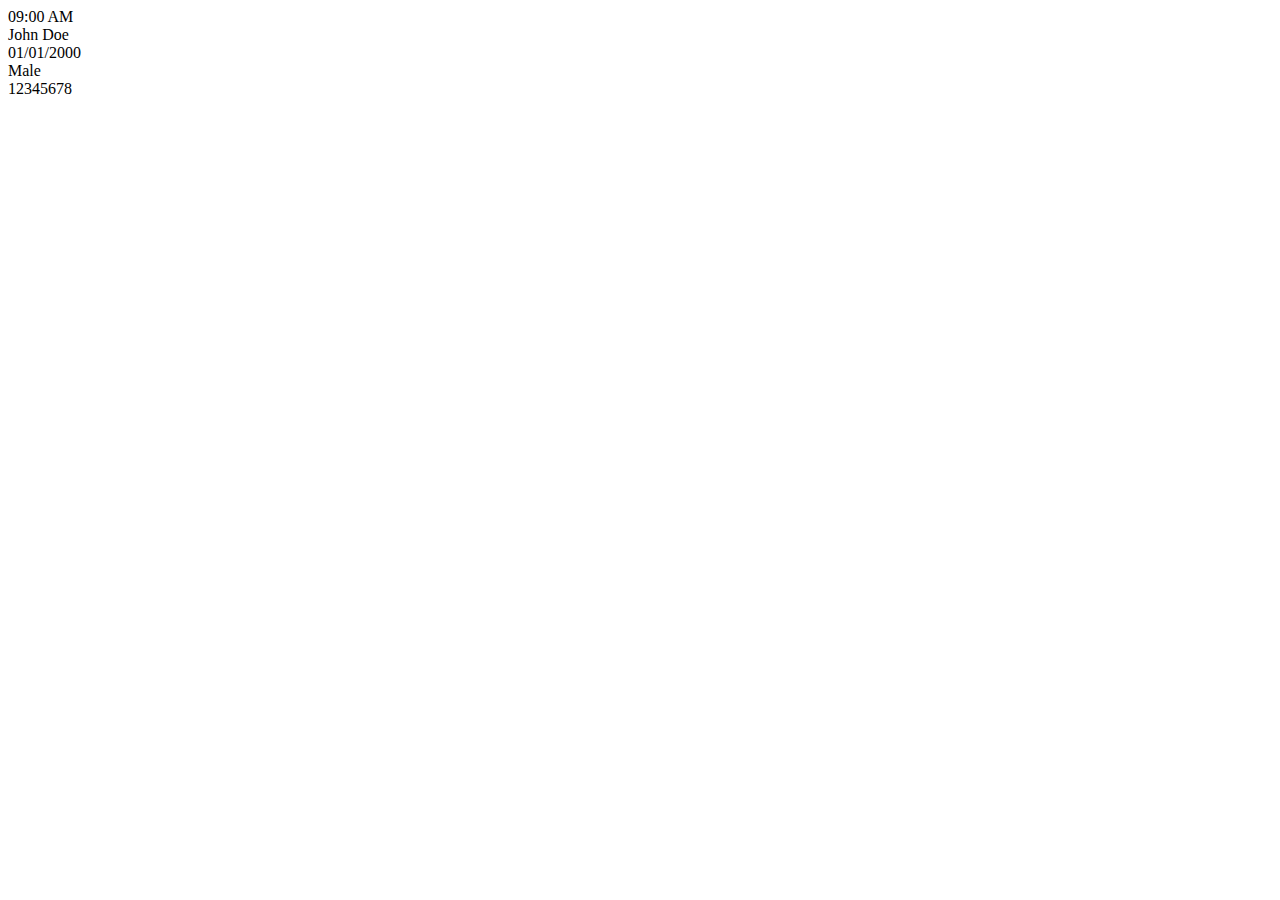
<file: divs.html>
<!DOCTYPE html>
<html>
<head>
<meta charset="utf-8">
<link rel="stylesheet" href="styles.css" />


</head>
<body> 
<div id="reader"></div>
<div id="result">
<div id="idCard" > 
<div id="clockIn">09:00 AM</div>
  <div id="name">John Doe</div>
  <div id="date">01/01/2000</div>
  <div id="gender">Male</div>
  <div id="idNo">12345678</div>
  <div id="department>IT</div>
  <div ><button>Return</button></div>
<div id="passport" > 
</div></div></div>
</body>
</html>
</file>
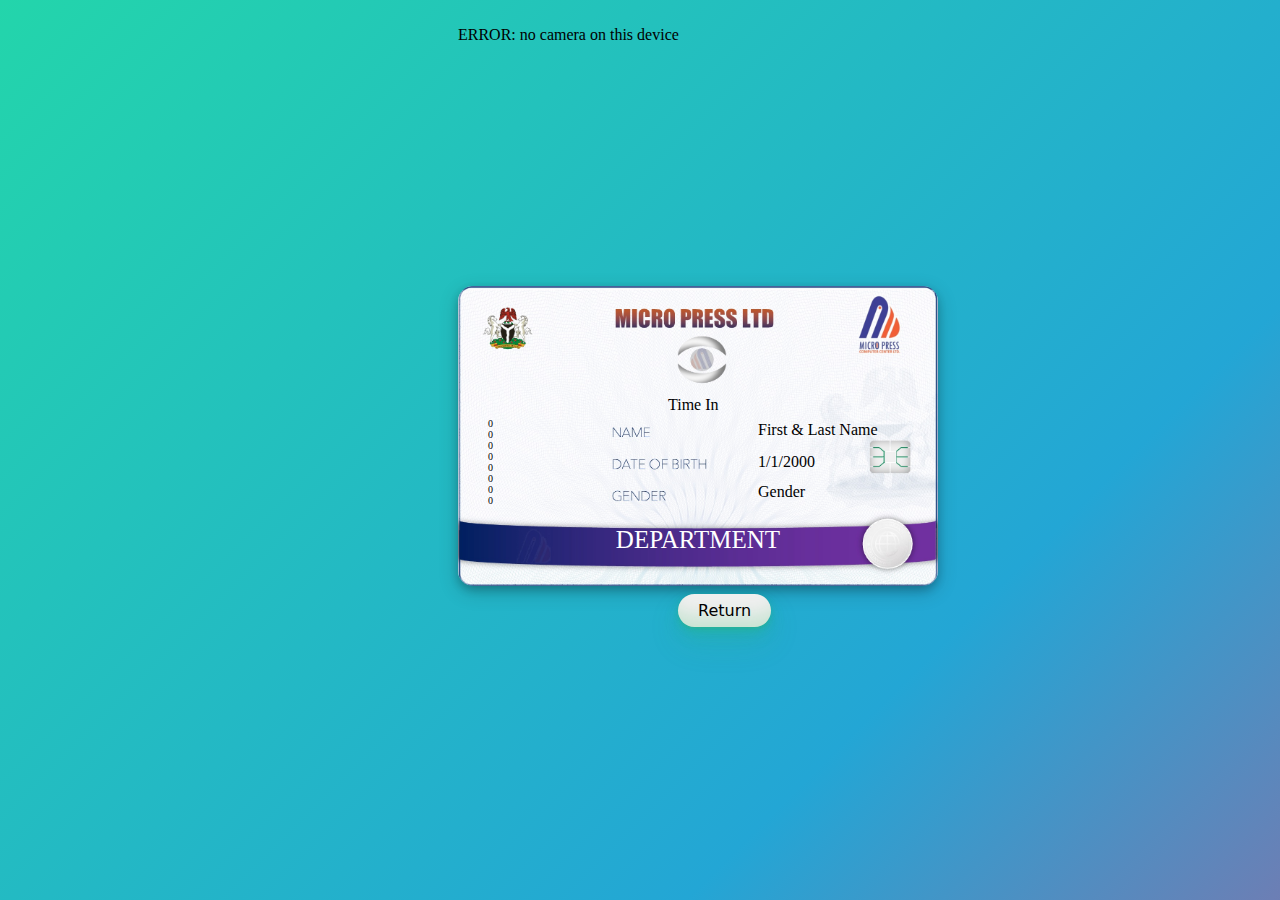
<file: reader.html>
<!DOCTYPE html>
<html>
<head>
	<script>
const userAgent = navigator.userAgent;
if (userAgent.match(/mobile/i)) {
  // apply styles for mobile devices
  document.querySelector("body").classList.add("mobile");
} else {
  // apply styles for desktop devices
  document.querySelector("body").classList.add("desktop");
}
</script>
<link rel="stylesheet" href="styles.css">
<link rel="stylesheet" href="https://fonts.googleapis.com/css?family=Montserrat:500,700&amp;display=swap" />
<script src="vue.min.js"></script>
<script src="vue-qrcode-reader.browser.js"></script>
<title>Page Title</title>
</head>
<style>
	.mobile {
  font-size: 14px;
  width: 100%;
}

/* styles for desktop devices */
.desktop {
  font-size: 16px;
  width: 1200px;
}
.camera{
position:relative; height:90px; width:90px ; left:50px; top:395px;
  border-radius: 10px; background: linear-gradient(-135deg, #FFFFFF,#ee7752, #e73c7e, #23a6d5, #23d5ab); background-size: 300% 300%; animation: gradient 2s ease infinite;
}
#app{position:relative; left:450px; top:10px; width: 250px; height: 250px;z-index:99;}
body {
	background: linear-gradient(-45deg, #FFFFFF,#ee7752, #e73c7e, #23a6d5, #23d5ab);
	background-size: 300% 300%;
	animation: gradient 15s ease infinite;
	height: 90vh;
}

@keyframes gradient {
	0% {
		background-position: 0% 50%;
	}
	50% {
		background-position: 100% 50%;
	}
	100% {
		background-position: 0% 50%;
	}
}
</style>

<body>

<div id="app">
    <p class="error">{{ error }}</p>
<div class="stream">
    <qrcode-stream @decode="onDecode" @init="onInit" /></div>
</div>
<div class="result"> 
<div class="idCard"> 
<div class="clockIn">Time In</div> 
<div class="name">First & Last Name</div> 
<div class="date">1/1/2000</div> 
<div class="gender">Gender</div> 
<div class="idno">00000000</div> 
<div class="department"><center>DEPARTMENT</center></div> 
<div  ><button class="button" onClick="window.location.reload();">Return</button></div> 
<div class="passport" style="overflow: hidden; opacity:0; height:90px width:90px;">[base64]/2gAMAwAAARECEQA/[base64]/8AVvsn6jodn+WEaVWLB0WRYAIQJWDUCsMFgAgBFgASAFgAgAgBpJADU3RNKAtN0GgEALAC5RQNiQIkGwgIAIAIAIQct2p8MOxmy/KtlMLNzTRWFLS2ovj+r0lxa4A857T/[base64]/RutLvWlGWyS+R6j2e2nwbamVbm5B8HmnE6/[base64]/[base64]/[base64]/AJvW/rgOMWZJ4jLynXbyZJaPdEfh0XcECUsX+TJUuC8U6t/[base64]/xaezYNnb+OLJDceaEs1Qhrw6aL73SuG3ihH3oqzYdhE7P3uLi4ujBqeyrA5Mv3Jci6Uz3plxcULfBWyZhT015yqO+nX0brShboFw3Pg1SnciQDy4iof3tOqJ5oK4bjIEzO1uFM8+j7xXCXEXaKL5IVLhuJATg0ASbVVRFHO7tXaiHVxaYe+NU6XPhMamGNFw5r0Q/Df0h6RQ/CnamEm5wi09HLg9fTpEdOkon0JYNm7wkZFaqa7u7cOn3dURVbbtksZfwLFZGcadt8XmWnbxX7O8b/AFhJu66M7ivd9XpSZbm2Wng4XWxcHPouDHI0SI0BYASsAFaw9QaqKqpnREXNOuI0B0UDSTL2w9DoWkGhFiQIAIYFIATOIBIlTG6VglmiZL6IzN8sfCLjb+L4xiMy+4kwpzTmYrlyTRkACHdEREQjux2V1zQDemVSxtSoS/0kXRi5lagFkMXmX0Dk3Lu6hV7Oq3pF0Yxlfb9E2eS8HWIvKl3k6cY1r92Obr3o2eyly14NG7tSrSvXHN9SdseyWYfBtKAdSVSGuSdUZ/U230ii5Y2Fw8B4Ww69O+Mesm6vptsxvYzCJcl8mBFVC4e9E9aPp9v4WR7NyRCKWjRNyIlU7twwqZM6e4rgw+DC2Tw90bbErVdVB322lw92K6ubLooK9/YKVXNtsKKiCtCotE92N450mE8GFaNfm/B4+4toCoW1t4e994Y6eucU+zGnvbLY5KEQk0VqLTSu71u7HXDLcM8FRvOTOHmKONqmfPuWhdIfejqjccU7K6ln77DpVVRefJO0Ij2iuIuxBNnF9R/A9jhY/svhT5W8oLHi7nrS5cl/VHC6HTopJIYOSACGBABD1BpqtPbBqZ0MCAhEgQAQA2IOgiTaL4SceHZvAcQnL7TBlQZ7zznANpaeKMVwfKbF33HiUirUiW7z1Lo2x6Ln2U1dR2L2Wa8UF55NTmsR/[base64]/R8h7vol9GTE2p3Z9+XzvlJxRL1Xh5YLfxDHHP723s9JwzEMFhoEMCACAGmuXtitTodABAQiQIAIARYgyRBuF/SFnEltl3wp9fMMNiVR0ar/e92JN84XQSYeabRF1OCNd3S4RGOme7Ym1b8b0XJtjLMtgK8DaD8sfOXPufZWfLhQx15YxdCtfmvPzxQVD81FmhpNeeIaneMqlM/TSMm2pjkzSGNUNX1zzSn8I0Y1kjeNZ5FGzHcnszpJSi1pzLD0oVZLSXnCrzQme5fy8wWWaQj2rcSEwISTSor6Ig5yeb8akP0VPzA0TkyNSAaatWrhL3vXj6PHuPjsq09e/RNcduxsL7WLJQuQu+1uc8t3dOmC/8Acwg9oRKxDBYSBFAQwIAQ93thAvMnoiwIAInaCUhAi3cyJE7qgyrnUm7r5/hiaqFTqulKemJDy39KOZmW8JwwKoLRTjpH6ws6Pd4oIB4pweXR+eaIqWiiFRcs1L8MVkT0jV1YdK1lR3VdIJzZJlWPBfU/rRAdKG1Uz6Edc+f88UI1S6hjz188AojiirzUgXoTlPNENqmGW+nP1b4VEVQDVxEVURaL56xcWdaoiNqiqqJSvV/LG1Kse9KaU6p174oq1XbCuZeiJTRdMOnWiov7PxRQq2Bg1p7OuJ0Q4/tkiuzZWprtt8/vdnTHsYT53tP1d/8Aos4qrGMYjJ8p5OYkhds7RNOjaVxD0RcIeKNLzhh6PdsJR2UCCxQEACQgIugMPcnpWEdD+ZPRFEIAckLUGwagQdwIsQCQlPJH0opprxfDGbC5QyeIT1UbttusHhIiIhujKPqt5k2WwlDMnjSqaBtXmoV2n8WqObNnpXR6/Z9n3dGdOPNe0iKCrVKwqyOlTVlBpmsTuaIzkk11f+IW9psVb8sPV157olorVapzVXmp/NFSkpiJhzsrCSekpnzxO8cbKmHBlXP2Q+QuJKbw/wAyfsGL5GPGmhLJuoifwjeLLTROZYSKRVOaBQrmiKsRWqKtMx3BEnDJ7PMFaRUWiovaLtdmOyzkbHn5WPyUb59HPCptra5wdXJS8k/yhV+z8nYJ6uEnOEf5I77jxfxvoPFM2SBBtYazoECKAhA0k/jDOh3MnoiiqIAWAEiQIAIkGxC3k76Tci7MNYQXJ+TV9xlT5QuIhEhEWuHtXFxxnSWjWNNXHGGGpJpGxRMo8eb6q3FIaDlaUjOLZaBhhmibkrnSsFajdJFck38/TGfltoblRMI60iqWlE38MYclXXG3Cnuo5iYGqpXLnWsVGZ11ornXqJlknorVPVjSMk1ga1MruWqc9Vz92CTOHqkeMinp6+pYy1bpTMwuefpWtEgGyieCG5UUSq78s/mg3s5w/wCE6VlFp+fmjfc5ZQZ1lTzTPfl/LG7m7mElca4q7+f8MMbdWNTE/[base64]/wAIk7K1Eb3TrbcS+Tp2uGM+ktLjlXlWvhBn31TlWkIVValTNKRFzAb2s2ZTxwHXEytGOTgelDMWyzGm7zRyu7d3IfjBV9saMipOclXNSTf54zWiJtC3VSVE0Lu5+EiIvV0x0cTiu5W1gTwgzcsJclLIO/[base64]/Lxr4dEmWdqpEfsJmRacHuOsG98tsebfe/[base64]/z8sTyXT47TZ0l2Do6xoIfPvjLmqrjoeMwRLnvVK1hRjoVyei1lNr5zZZxTYdcaNxprUyRI4vJuuWCPa4unojo1Y8fI+i+FPPTEpKOup5V2WYccy6fJa49Z8snwILFqGXXDog5IoCAEPd7YDoWKApEkbzxAOpADYFEpEGWGTy54e8Je/SWC4kKKrSMzMoa8wuILjwJ7wkfwR5mS9rsufl3P7PPbqK7+2sckovZjq1LaVzGeTFmWAt1L6c0dFqEHNevSaHh2zs65Nf81WYl5Ik+sk1Ene6UwQ3PCJD2Rsjr5Lbz+K81raPZ8JCbcZkyfnmuVTkpjlHXLmex/[base64]/KvOjfctN/2ax2bsJp9FuppKhfdLUMedfxnfj5DcJRDpn15RyuratJLZ9/afHsHw1oTumXGuUtT6tgHiN931W29UdNthzcL6cAAtigpuFEH90em+XOhgQzFIaDooCKBh7k9KxJ0PigIkhABAAsIGRJliFerkvhjdY/QhNnbccyzyOXTG4tPZK2/wC5HHlO7Ah4nkeXYS6PMfSwWp4be2top5ijJs0nE5LEZa61tHO6UNW1ok6OJulow9sV6yX5o6rbHZVADZ3FJ1U8ZdQR/umUtT3i4o6OoZ9M2aT2TBhRWnCns+KMb15pax3ScEw8mOJOaPPuPXtr+Zlrm96JGFG7mWOYUr6rl+6Onlcdyy0n/hbM8k1+b7pcQlHfDJedcxFM9huKyNwBV1uvA5xe6ca8zLgRgRLvKyj11ev8ULlLhbfhkrMP22y/JN06SxjzFwt9lNnGaXckKZf+0TzK4jJqSSWJP30jNUndPAPha/pifnOR+rw5iXamCH6q54jdH3htvjusPBz3rePReUItIpDI5IAIYEAIe72wHQsUBEkIoCJAWEDYk6BYDcJ8N7/ISMjqXy86LBDTT9S8dwl0Sutjzst6XZ7zWyaNkvpjyJPprLZJabbt3pGTqRZ5WnBWiJz77aQ4SG1q54c4+S20/wBvejbeuNtIYwsWeJVXP8+7Ge9cbSwAWqpXm5qxQjbWkigulpTnjB2bV+WHHaunmjMmmTsoDJld/CNmcla7JNVypGrnkqpnCkd3DBvVxUVg4YYquj90Wy2UbNh0mwGqide7OJ3jjbIrzLYf61/[base64]/[base64]/[base64]/FwxhrVt6nTE/pW6NbTmuteeJFFKbtyJTd3Y6tHmz71Pi8z4nIzTldXJKA+s5oG33ijvxfyPIzpeS9G/RVkpSWwsnLV8YfmX+U4tOhm0RDhESG0ro7sr8r579P/AL5ex09sWxqekaEWNAIEhYCLWAELd7YswipRIBUVgIRAEQskAJnCBqxIcw8Jg+NYPPNupa042fKc/k201AJfZ3dJ3oBHHcdNp88diJtG5ZyVJV5SWdJPYREQ/wBULtS343rdk3fC3clQ48Z9Lt8KW0oiuW+i5/0xDeNU4XBNMqxLVYSzIU1Cn57UdLn3uabV7BfpR5XmXxrncBNiQ90e0JW8Udlu45LlpzdzZfF8DP8AVybs+0bAbR/pcirnHfZ2oTsqiamMfdVWmpVy7tn9X964tMFvGsHdybysY2ExmfUnSFt53L61S+USuERjs6p5/Rxde2L2FnpBEcniaTJLWW6+tcZF92OO7celj2eN0Galmcra+nq+KPLm9WCucJW8hr56fejD1a7tEJ17r6vyUbQc00K/fVVWOijhuNG23nhaYbYrTlDu69I3dHo6ul3I9vs98x2tPue2vo0SoBs024TYf2ly0xLV9UzcXR4u7f39cK7+R5sfsen2VcNEuT0ou/[base64]/orhmky0lPSZXk2TbfqlmWq7+nuRt+Ryz3Wm1S+ItvtIdU5/wCqMLlltayVfNTnF1f7RxvQ5FK9MoaXbvbEbFVkr3ZlF5089Fi40ZSlor3JwGkW5aJz+ZOjHbbtvNv3XM8TmTxmfsqhihAADX3efTaJcUfQWbXDafH5V7muPpp4F8FdwrA8MK0gHkNQU+uacMrHeK3yfEJD0DsOPOW7sFI3iwZIZCKBUh6pKsWRsMEJU/[base64]/[base64]/[base64]/vDc+UdUXzuPo7xr3g4xKlPH2nEtW6wSH3riu0xrvgx4eNpLuzL+FPF+tq+qFuFfJt+rdFcttySsz1bNJTDoIgkscF56Nm5x0ZsRxNqWaWpohU088Ozj+Jnk5HHFzxZx6bNVKqrRf5R4uIulHtcfDF8zO/zSfS/wCjB4OHdnMKHGppsPGMUHyGXlBlHOAz7PLWiQh2LI8vJuNHrbqiSLFJKkWCpACwAqxugkMI7jwhvE0z32KSL+y6M+Ve1IRYRCsG4hCMQGIkErACVhEIQcg8IPhf2A2LQ5TEJlZuZdAg/Rsja/McOoXtQtsiX+KQRfF4Vvk3t5OSOIYpOTcjLlKybj6WNVFy0reAztESct4rdEeja+xgrsCxsZZ7kjVEElW1ajvLtRy5djueng5XFXa6NKuDVCSmrnjw/wAb6SCY/Muy9DbVUJNQ5/LdFbxtXEht4lKTCKjlOIfxh/LF8be1fWxbQYfMoRXhq7wovwlGHC9aOXa+UQtoZJsdDvzD2ih8EmnVWqtXm9pGQIvKD7q3F+6NuJ5V/MVE3tTMzIq0zVsF4irqP1uyMbvL5FKL6da+eKY/cjvTYSgqZLRESqqixpS3W4zldpbaJiWJnPub1t6Merbt8EXz1/I55Ot+BHYf/j3H5Rhyx1hl1l6ZYJS8qyC8He7JfyRlmXfAVj7n2Mw+UakGG2GxEGmgFtpsE0ttgloBb2RG0Y8N0LGLQWNSLGqTkhgsALujQi0i0mF/rFHoE3JHOosCSRILAokARpmZlpNsnn3W2WgRSNx0hbbHvEZ2iMGpPP2230kthtm7mcOJcbnaLolF/VWi6PLTRDb/AJV/rxdqwbx1tp4a/CBto4XLTxYdL3LyUpIETbbfZuO65wre1fHfwnucjA8jdNwnXHVucccWpEnR1fNGhR+5vL2xktP7PMaP1p4fG7u+7cYBxWl5O0Y8vrPMet0fhecsUlHcPecarmBIiLqRK3cVq2kJdq6PW/I8VvWyWNpOjyLi+Ub8+dvajx8zHfQYGXW46SDCvgqCq+2PJe4pJ3BDPo5xtC6XE1yYwadGukh86rG8bjnlYu/[base64]/AGwD663Tc60F/TMIyuYbl3vYmz212zO1TXLYXiErOh/[base64]/S+7FEwk4vJbujT5YJe6o074vTAIP6PlLaU8Xl6f5Ix8vd/M+qh+v9HFdqtkZefF8xDypop7uFzi4bvux3Y+U4snD8LgLrU9g0yvEBiQ6e1w9HpDHtf5mLwv8AKydcwTayWfbbqVCp5Qa5h973Y8S7hzfQY2dBuTONypii3b09MefxTe5bybenqizOKsmnNC4pr57dfdTPT7FVWqdca0tycs7tthWflh6vlh8ckcsFY/i0sNdSac18yRvC1Kvs4ruTCnu0TG9ouUbOxVTNdP8ADVHpWMZ42Vl0aQyhzJpvoi6s86cRFHoPK+52PYfZ8ZlxHzHJtU0+8VvEPRu09uPPzLz1MLGk9A7Uj/yGZHsDLkPmtmGY8vFl572Mr8DhoTFqiXUSJ15OaC+8Be5H0T5qTZMMxSd2fmJefw+Yfw+Zr9dLErflB4rmuEhL54RPUuy/0o9qMK5NnHMOZxNoU/tcm4MvN+ubRjyLhW9ELL+3HF0a3qHYXwu7EeEFeSw6bIJsRuKRm2/Fpvh1WBda8I9ImCOyOXj4g6dCBUhEWGoQ6Ai/6xQMiE6qPH9p9n9lmfGMTnWJNrO3lT1Hb/dNfWOe5fAbzLt59JQWB5DZ6X1OCX67PNEHR45eVuu06tU1Z6kb28cPK+M7S41tNNLOYnOPT0wg5OPrpboOkWWRtbbH1RjtjCEUVq0OZmPKLcqqqrVVqK79UXtIj794JD2qVrj+XPz/AL4e06qZ41UVzStpJTr0xVK6EwtPaN6/tiowPXvj/V6X2bm0xDBZF2uaMC0fWjjPki+7HyeV+ar67H9IoE6Ge6MHU4/txs8c2HLshc62vUPPb0ukPrR62DlPH7Qw3DSZm5Quk2SEqb+cbbi9UujHtSfO+O37nDtDiMvzkNun829KMemg2t51wLtVPurvyr1l8sLpYL+o3Eddo5rpLlz8SqvraofTQLr5/Jf09Nl0lp7yV7t0Lp4DrJyYHsTmDoN5JdvStFpxXavli+KLmuX5saA+6JJdci1tpqVbR1f+0aMo+N1fZjY6WAGnn6uEqIVlaDn0St4o83IynuYeBS47Vg0k1LKItggB+xKx5V689izZosNvprkMFMa/XvMNfPyv/[base64]/[base64]/[base64]/azF/0xi85MfZ8ryLX/SZ0Db6xXF78fY4NnwPis+5yzV0oiuuDRMhRSz5qDaPzFHU8/VZoS3J5vPWEScDgpuRadcGh6pTJ1JIRpzh1RKLnE0WbLOoi0XOHoirYGJjye/dGZ6LKSn3JdwHmzNp1skIHGyIXBLo2kOoSHtQg9JbJ/SG2iwqX5DEGRxW36t9x3kJlE6nTBtzlk7xDf3zjk6de55NdNKL1quUdxK91xKL6KQHqgkUWhmmCVJdc051gLVqCKqknp5opKwv5uaGEdxd/8OeAIUy0SDWufVzw9CrVXqHLAQ015KPrJ0feHTDLVVtrn+fzpgGrvngn2ra/+HmjQaqpSZkuVV1FL+t0mvgj53tfB/d9T2Rn9/G7HP4ZdmiVj5yD6jbuahPYcueXPGu9G1qU5ILRY1ZbGuuylapSNoorBAckj6o25GNbZgSZ13QhsXcrIrllGe9rGDcsMwgzVNK70/N0Y8jbY6Jh2CC3RSSvUibow5F+iD4Q8Za2Uwd9wVRJiZ/VpUa/aODqP1W27iL3I7OzrPU3XndpX+mi8dtLTzqvXnH2OmlaQ9nxE/FKsl1IpYinXMvuh/MV0NmlNEqksAWCboAysnmmcATlPfn7Ik61YmzoW/OBFV3LEiiSUyVK7+eFWhMjTucStbBMLStd8Aa04/lA0QzOgrFoqgq4h0pXfnSGWrNPmvJe7ATWWlqVP4RRapy1RUolYoaoxGtxZV5oDrVCmSNa1X2JD0SqW3VAlquVKLDDDMpneK8XF/N73S78AOlpk21ExJQcbJCEhWhXXXCQl2hKMrtr+TbHvcT1X4PfCHLbTtBJTpC1iIJpWtEmxEeMP8QR+tH3w0cHyXamDxeN9r2V2h1FNjfJ2VE67o8Te97a1Cew3iy/PuxonY1h6R9Ebs9qEuHj1/uii46Faw8KwkbGy4fhwVSifn3oz5GsbbeMPkkCmSRB6Nmdm5LCpdyZmnAYl2AvccL86i6IjxnwRTluyeNNvNr39s59X825NhOSlGey3dqM/wDGe4j7GgOhH2eFidJB8RnZkstprYK4SCmXWqruHpF/L349D9XnartpB4RXcmlO4nCMNOqQ2Bb4BqmVLniFMjRJ1wBMA86V5oWiUdXEEt9M4NBSi5ljW1YRMwmi1qvoWFWgSWiyiVtdV7fnzrFKYnT0U/Kw0sTGoky3RQLiztERPNDTVQMZkmfNFEnVTrgCGblp5U3QBEdTfvgCmdFU5s4sM1dCfn9sAVxior3a/s7pQFVlaedYcB4CIHW1ubMVISb7wlptKJa25u57NeGBWACWxi5zJB8cAdX/AHQ6XrDr7kfN5fYn+2+qwe3P911qSxbC8ab5SUmWn26fZOCX9Q+8IR8/cw7+O+jsZtjJ+yqI/JIVVpGfidPg/j/2wFKIgIqJWqdUPcez/nQ8JZEpQUqu+sG7X31Lw/x0X0o0qZUT088T/[base64]//nwxUop9QqrmpIqJv/PaiVUoxuoh8KpXNFRN6etBuTGW1hYdmZY0Nlxxpwem0RNlX1hiOKx+7e1k5H61bvK+Efa2RFB8b5cRRMphsHF947RL5o86fZGI9j61l/K7Dw14y0iC5JSbneFXWvlujkn2DjuiP+JMj+J054Y8dp5CSk2wJMj8q7+IRh2+xMcXP8SZTVsS2/2rxgFFyeNsP7uXtYD1dGovij0bfZ9j+LzbnbOS1JonCVVVVJS3qtyrXtXR1wh/D0eZWd3/AFK96xAlSvOu7zJ60aVrb/uJSpSni9EhU5OilXh9veHujCoFnKL5Ov5pEgrIpetIQWY+iEEpFSiQBnFPPAEhtNO/ngCO9v3QBbSZVCnmjPQILhleg1598GgXCEtBVU5oQa6dUJc8qrFLZk1JvyhhMkkVEXLJE3wUpqFTiS792/8AbFIQWUXPLKGGVEXPKmUIIziKtc+bKNaUCOYqqJvy/hDrQIBolV6/9YKU1BjSLq3xQVczW+BCQK1FUXNOpYFoRtZ5L6EVVy9UtJe7wRG0MBhMBur15iJJ8QWl8sCEU3SzqgqteiX8/JwtAikBGvCXo3/dug0DK2jrOmhWlvQrafMQjDCS0DhcIIv/AHB/BdD0Cc209nqFPVT73S+5FGsJZoBVFrcqc6pRETu2wKDpEaqv/mALeUDye7mTOMtAktjE7AnIqZLT0wgkBkiV30y88PQJADCCQCJRerLmgCK7Vf4wBYyhLmPdXdC0CtmC8onsiQvKoQDWJDXnF1rlzxa0xqiiiblXriglIog2q05s1TdAFLO8K+mBCOyKjXP9u+L2g5VrWqLGlIBgJa16/TBSgYDRc6LlFVoEF0F83shIYA3p/[base64]/ZCqaQFKZomXPBUJTSoiJurvWMa0B7aJn1c0IMSql6IlKwBmbWhJnz+jNIAj4hx+2AJQueR99PulEBWuJUv9Ysk1gUWq0yTrgVGqBMqTh0TqUlzpkg3dL1YYqjupuy6o1I9pEp/tACqOe9d0MMJitd2XWkUEdUzXqg0KqK6KU6vNzwko9FGmW/n64Aa+K2+aBWiElM4Bod/vANDkr1QDQ+5N9Uyz80CWUD3QArryoiU3rD0WcCFTOnmg0SlAhU1fsWESG2gKRKqIqrSAMyJcqUSqQBnVPysBpTQrRPZAdEtK0rVV/jCqbM2qrv3r1wgkDX00haBnbRaxOgNJPKDlEAlFv3wATyLahQBhJweRTPpp90oYf//Z" alt="" style="
    height: 90px; width: 90px; border-radius:10px;"/></div>
</div>
</div>
</body>

<script>
const QrcodeStream = window.VueQrcodeReader.QrcodeStream;
new Vue({
  el: '#app',
  components: {
    'qrcode-stream':QrcodeStream,
  },
  data: {
    result: '',
    error: ''
  },
  methods: {
    onDecode (result) {
      let lastResult = result;
      let encodedText = lastResult;
      let decodedText = atob(encodedText);
      let textArray = decodedText.split("-");
      if(textArray.length >= 6){
        document.querySelector(".name").innerHTML = textArray[2];
        document.querySelector(".date").innerHTML = textArray[4];
        document.querySelector(".gender").innerHTML = textArray[3];
        document.querySelector(".idno").innerHTML = textArray[1];
        document.querySelector(".department").innerHTML = '<center>'+textArray[0]+'</center>';
        document.querySelector(".passport").innerHTML = textArray[5]+document.querySelector(".passport").innerText;

      }
const myDiv = document.querySelector(".passport");
myDiv.style.zIndex ="100";
myDiv.style.opacity="1";
var currentTime = new Date();
var hours = currentTime.getHours();
var minutes = currentTime.getMinutes();
var ampm = "AM";

if (hours > 12) {
    hours -= 12;
    ampm = "PM";
}

if (minutes < 10) {
    minutes = "0" + minutes;
}

var clockInTime = hours + ":" + minutes + " " + ampm;

document.getElementsByClassName("clockIn")[0].innerHTML = clockInTime;
    },

    async onInit (promise) {
      try {
        await promise
      } catch (error) {
        if (error.name === 'NotAllowedError') {
          this.error = "ERROR: you need to grant camera access permisson"
        } else if (error.name === 'NotFoundError') {
          this.error = "ERROR: no camera on this device"
        } else if (error.name === 'NotSupportedError') {
          this.error = "ERROR: secure context required (HTTPS, localhost)"
        } else if (error.name === 'NotReadableError') {
          this.error = "ERROR: is the camera already in use?"
        } else if (error.name === 'OverconstrainedError') {
          this.error = "ERROR: installed cameras are not suitable"
        } else if (error.name === 'StreamApiNotSupportedError') {
          this.error = "ERROR: Stream API is not supported in this browser"
        }
      }
    }
  }
})</script>

</html>
</file>
<file: styles.css>
<style>
{
	
}
.idCard{

position:relative; left:450px; top:20px; width: 480px; height: 300px; background-image: url("[data-uri]"); background-size: 480px; box-shadow: 0 4px 8px 0 rgba(0, 0, 0, 0.2), 0 6px 20px 0 rgba(0, 0, 0, 0.19); border-radius: 15px;

}

.clockIn{
position:relative; left:210px; top:110px; 
}

.name{
position:relative; left:300px; top:117px; 
}

.date{
position:relative; left:300px; top:131px; 
}

.gender{
position:relative; left:300px; top:143px; 
}

.idno{
position:relative; left:30px; top:60px; width: 5px; overflow-wrap: break-word; font-size: 10px
}

.button{
position:relative; left:220px; top:120px; 
background-color: #purple;
  border-radius: 100px;
  box-shadow: rgba(44, 187, 99, .2) 0 -25px 18px -14px inset,rgba(44, 187, 99, .15) 0 1px 2px,rgba(44, 187, 99, .15) 0 2px 4px,rgba(44, 187, 99, .15) 0 4px 8px,rgba(44, 187, 99, .15) 0 8px 16px,rgba(44, 187, 99, .15) 0 16px 32px;
  color: black;
  cursor: pointer;
  display: inline-block;
  font-family: CerebriSans-Regular,-apple-system,system-ui,Roboto,sans-serif;
  padding: 7px 20px;
  text-align: center;
  text-decoration: none;
  transition: all 250ms;
  border: 0;
  font-size: 16px;
  user-select: none;
  -webkit-user-select: none;
  touch-action: manipulation;
}
.button:hover {
  box-shadow: rgba(44,187,99,.35) 0 -25px 18px -14px inset,rgba(44,187,99,.25) 0 1px 2px,rgba(44,187,99,.25) 0 2px 4px,rgba(44,187,99,.25) 0 4px 8px,rgba(44,187,99,.25) 0 8px 16px,rgba(44,187,99,.25) 0 16px 32px;
  transform: scale(1.05) rotate(-1deg);
}

.department{
position:relative; left:0px; top:80px;  font-family: "Times New Roman", Times, serif; color: white; font-size: 25px;
}

.passport{
position:relative; left:50px; top:-94px;  border: 1px solid purple;
  border-radius: 10px; width: 90px; height: 90px; background-size: 120px; background-image: url()}
</style>
</file>
